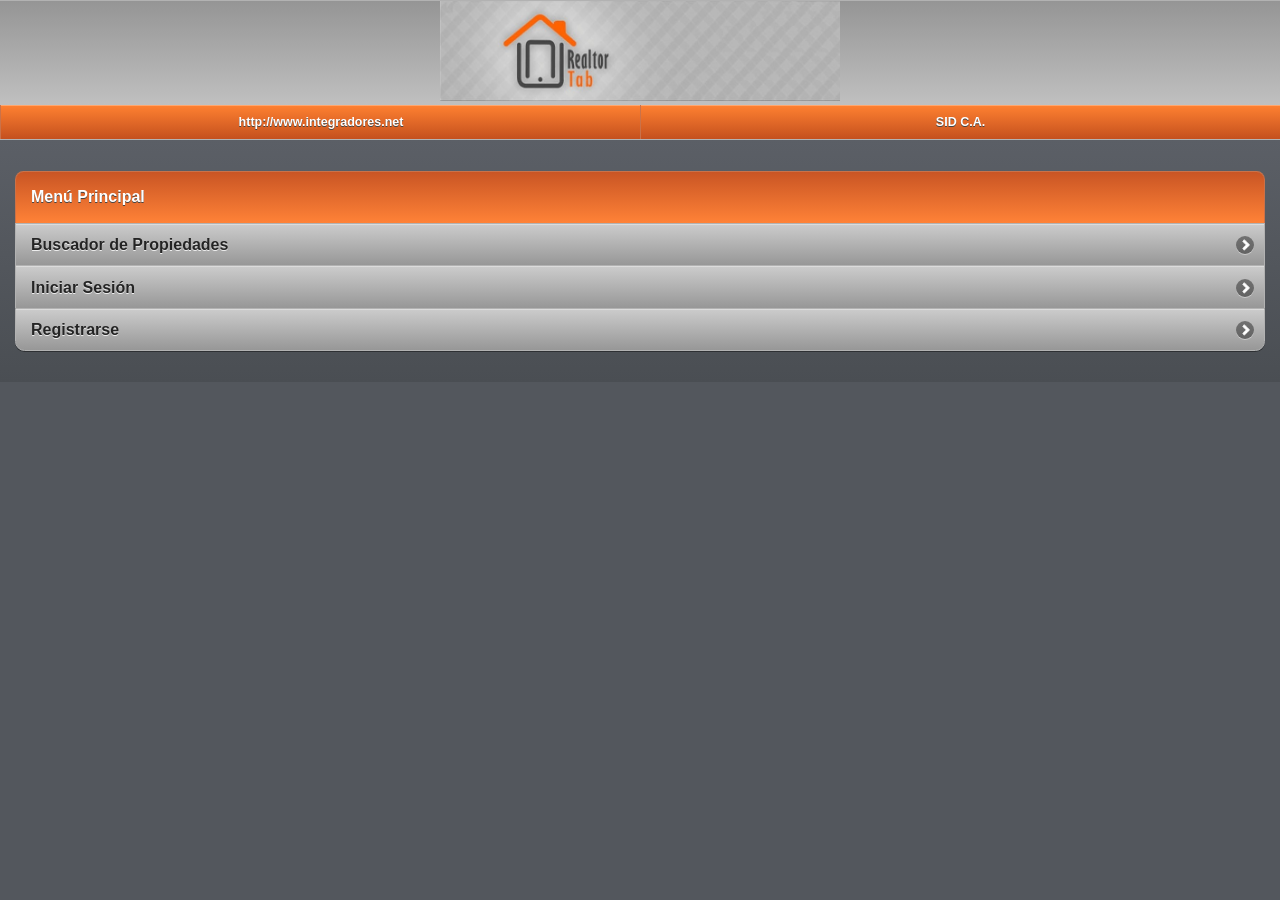
<file: index.html>
<!DOCTYPE html>
<html>
    <head>
        <meta charset="utf-8">
        <meta name="viewport" content="width=device-width, initial-scale=1">
        <title>Realtor Tab Mobile</title>
        <link href="http://www.corprocessu.com:8001/favicon.ico" type="image/x-icon" rel="shortcut icon"/>
        <link rel="stylesheet" href="themes/Realtor.min.css" />
        <link rel="stylesheet" href="jquery-mobile/jquery.mobile.structure-1.1.1.min.css" />
        <script src="jquery-mobile/jquery-1.6.4.min.js" type="text/javascript"></script>
        <script src="jquery-mobile/jquery.mobile-1.0.min.js" type="text/javascript"></script>
        <script src="lib/funciones.js" type="text/javascript"></script>
    </head> 
    <body> 
        <div data-role="page" id="page1" data-theme="a">
			<div data-role="header" align="center" data-theme="a">
				<img src="images/header.jpg" width="400" height="100"/>
                <div data-role="navbar" data-iconpos="top">
                    <ul>
						<li><a href="http://www.integradores.net">http://www.integradores.net</a></li>
                        <li><a href="http://www.integradores.net">SID C.A.</a></li>
                    </ul>
                </div>
            </div>
			<div data-role="content" data-theme="b">
				<ul data-role="listview" data-inset="true" id="lista" data-theme="b">
					<li data-role='list-divider' role='heading' data-theme='a'><h3>Menú Principal</h3></li>
					<li><a onclick="redireccionar('Buscador.html')">Buscador de Propiedades</a></li>
					<li><a onclick="redireccionar('Login.html')">Iniciar Sesión</a></li>
					<li><a onclick="redireccionar('RegistroUSR.html')">Registrarse</a></li>
				</ul>
			</div>
		</div>
	</body>
</html>
</file>
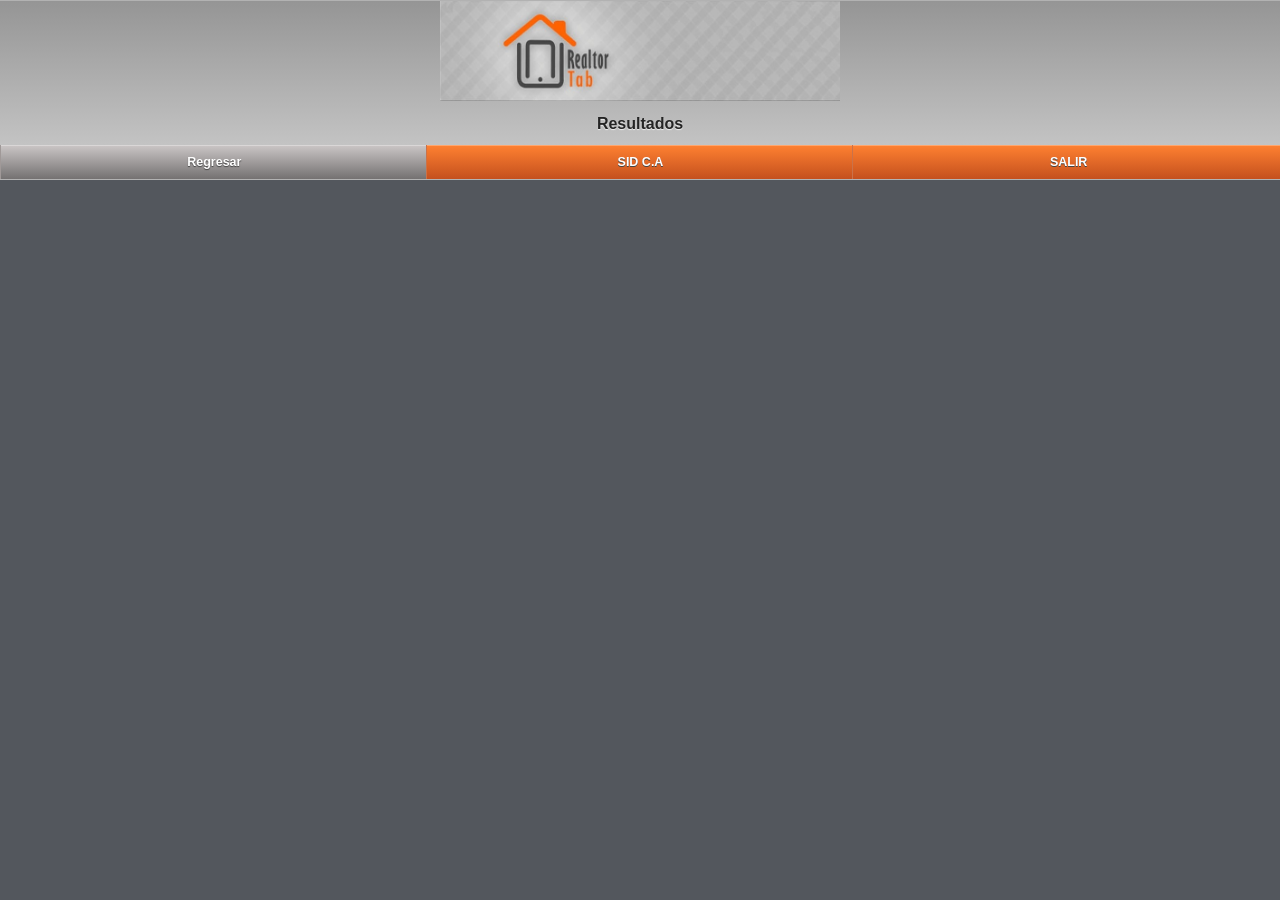
<file: Lista.html>
<!DOCTYPE html>
<html>
    <head>
        <meta charset="utf-8">
        <meta name="viewport" content="width=device-width, initial-scale=1">
        <title>Realtor Tab Mobile</title>
        <link href="http://www.corprocessu.com:8001/favicon.ico" type="image/x-icon" rel="shortcut icon"/>
        <link rel="stylesheet" href="themes/Realtor.min.css" />
        <link rel="stylesheet" href="jquery-mobile/jquery.mobile.structure-1.1.1.min.css" />
        <script src="jquery-mobile/jquery-1.6.4.min.js" type="text/javascript"></script>
        <script src="jquery-mobile/jquery.mobile-1.0.min.js" type="text/javascript"></script>
        <script src="lib/funciones.js" type="text/javascript"></script>
	</head> 
    <body> 
        <div data-role="page" id="page1" data-theme="a">
            <div data-role="header" align="center" data-theme="a">
                <img src="images/header.jpg" width="400" height="100"/>
                <h1>Resultados</h1>
                <div data-role="navbar" data-iconpos="top">
                    <ul>
                        <li><a onClick="" class="ui-btn-active">Regresar</a></li>
                        <li><a onClick="">SID C.A</a></li>
                        <li><a onClick="cerrarSesion()">SALIR</a></li>
                    </ul>
                </div>
            </div>
        	<div data-role="content" data-theme="a" align="center">
				<table></table>
			</div>
		</div>			
	</body>
</html>
</file>
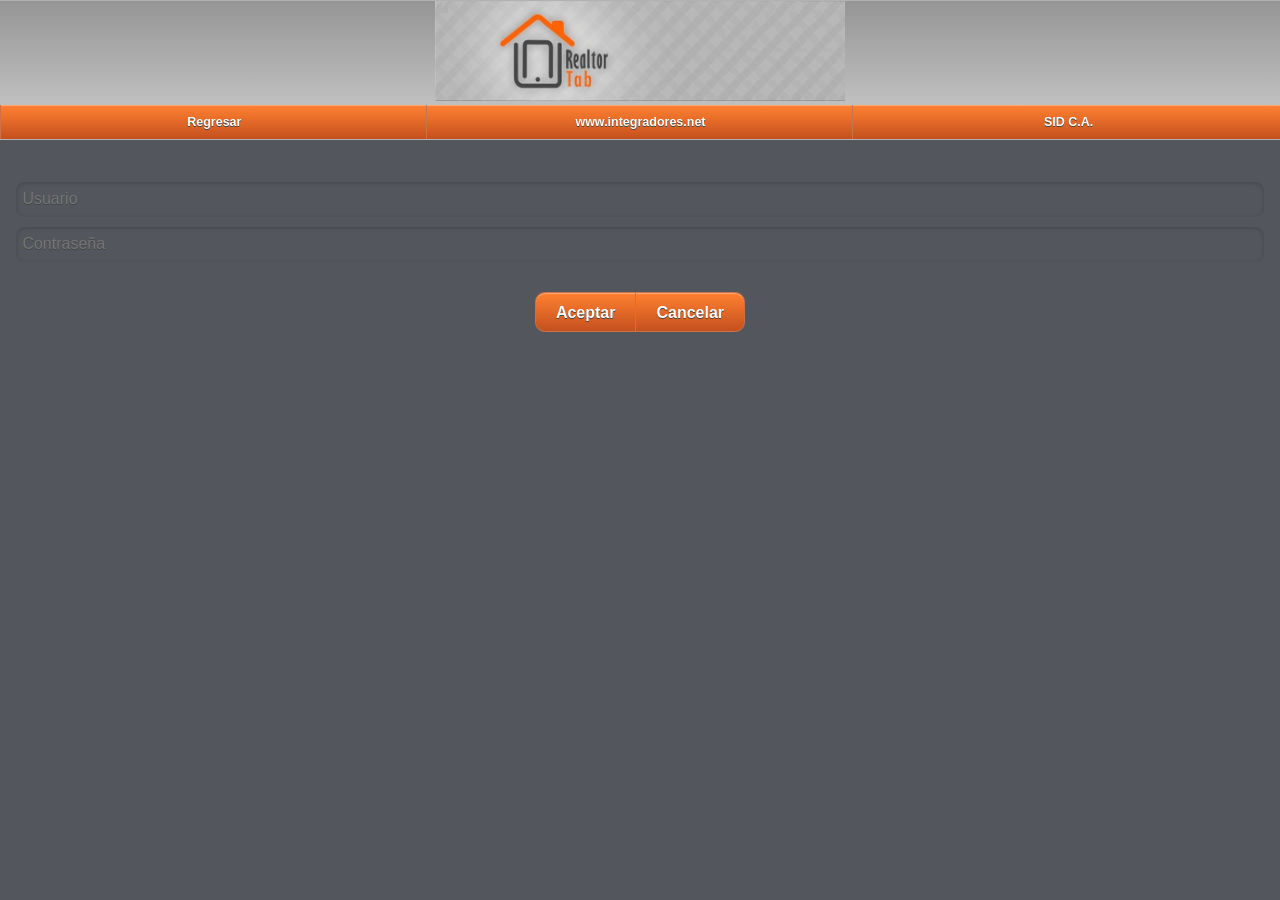
<file: Login.html>
<!DOCTYPE html> 
<html>
    <head>
        <meta charset="utf-8">
        <meta name="viewport" content="width=device-width, initial-scale=1">
        <title>Realtor Tab Mobile</title>
        <link href="http://www.corprocessu.com:8001/favicon.ico" type="image/x-icon" rel="shortcut icon"/>
		<link rel="stylesheet" href="themes/Realtor.min.css"/>
        <link rel="stylesheet" href="jquery-mobile/jquery.mobile.structure-1.1.1.min.css"/>
		<script src="jquery-mobile/jquery-1.6.4.min.js" type="text/javascript"></script>
		<script src="jquery-mobile/jquery.mobile-1.0.min.js" type="text/javascript"></script>
        <script src="lib/funciones.js" type="text/javascript"></script>
    </head>
    <body>
        <div data-role="page" id="page" data-theme="a">
			<div data-role="header" align="center" data-theme="a">
				<img src="images/header.jpg" width="410" height="100"/>
                <div data-role="navbar" data-iconpos="top">
                    <ul>
                        <li><a onClick="history.go(-1)">Regresar</a></li>
                        <li><a href="http://www.integradores.net">www.integradores.net</a></li>
                        <li><a href="http://www.integradores.net">SID C.A.</a></li>
                    </ul>
                </div>
            </div>	
			</br>
			<div data-role="content" align="center">
				<input type="text" name="elNombre" id="elNombre" value="" placeholder="Usuario"  />
				<input type="password" name="laClave" id="laClave" value="" placeholder="Contraseña" />
				<div data-role="controlgroup" data-type="horizontal" align="center">
					</br>
					<table align="center">
					<tr>
						<td align="center">
							<input type="button" id="botonConsultar" onclick="inicioSesion(document.getElementById('elNombre').value, document.getElementById('laClave').value)" value="Aceptar" maxlength="32"/>					
							<input type="button" id="botonCancelar" onclick="history.go(-1)" value="Cancelar" maxlength="32"/>
						</td>
					</tr>
					</table>
				</div>
			</div>                  
		</div>
    </body>
</html>
</file>
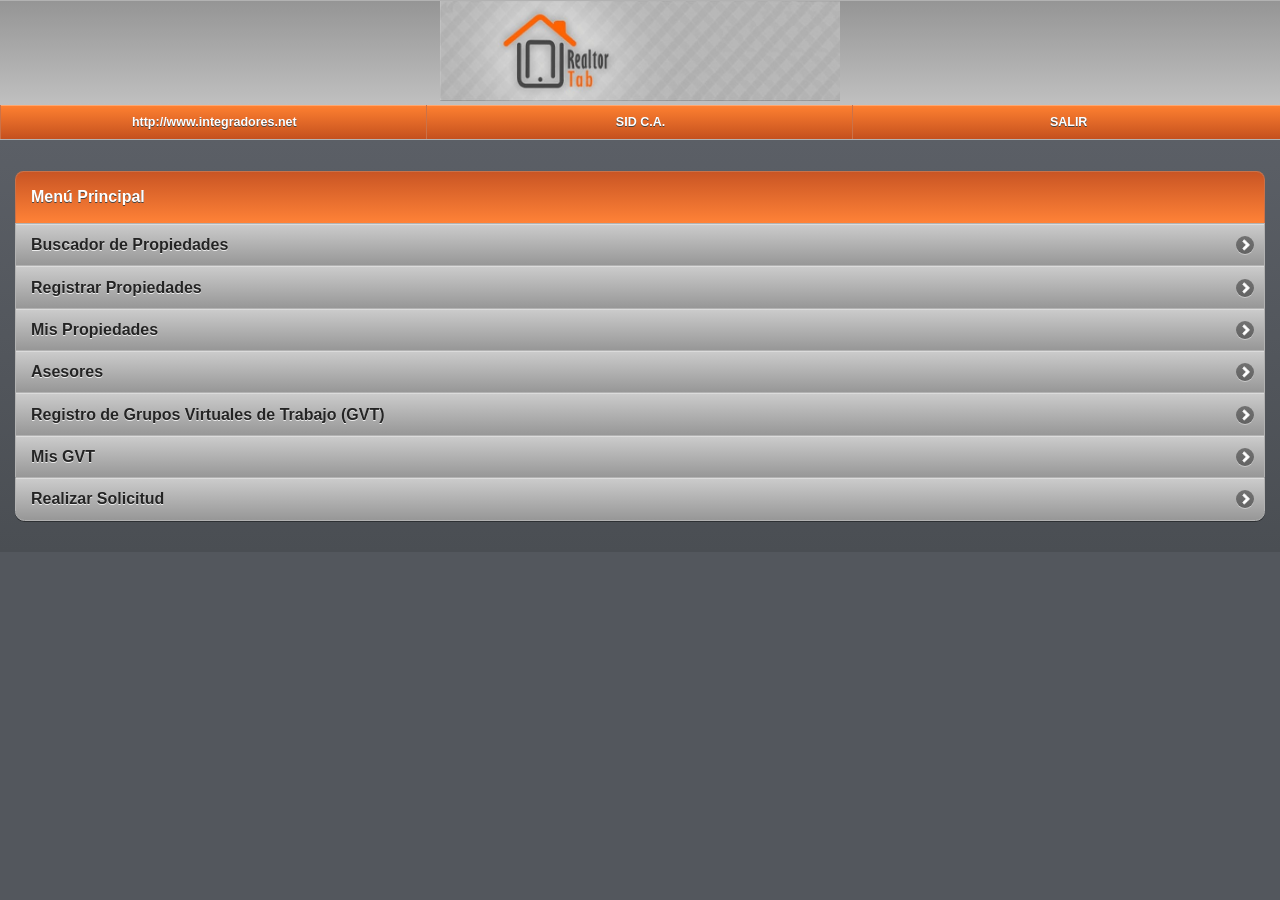
<file: Menu.html>
<!DOCTYPE html>
<html>
    <head>
        <meta charset="utf-8">
        <meta name="viewport" content="width=device-width, initial-scale=1">
        <title>Realtor Tab Mobile</title>
        <link href="http://www.corprocessu.com:8001/favicon.ico" type="image/x-icon" rel="shortcut icon"/>
        <link rel="stylesheet" href="themes/Realtor.min.css" />
        <link rel="stylesheet" href="jquery-mobile/jquery.mobile.structure-1.1.1.min.css" />
        <script src="jquery-mobile/jquery-1.6.4.min.js" type="text/javascript"></script>
        <script src="jquery-mobile/jquery.mobile-1.0.min.js" type="text/javascript"></script>
        <script src="lib/funciones.js" type="text/javascript"></script>
    </head> 
    <body> 
        <div data-role="page" id="page1" data-theme="a">
			<div data-role="header" align="center" data-theme="a">
				<img src="images/header.jpg" width="400" height="100"/>
                <div data-role="navbar" data-iconpos="top">
                    <ul>
						<li><a href="http://www.integradores.net">http://www.integradores.net</a></li>
                        <li><a href="http://www.integradores.net">SID C.A.</a></li>
                        <li><a onClick="cerrarSesion()">SALIR</a></li>
                    </ul>
                </div>
            </div>
			<div data-role="content" data-theme="b">
				<ul data-role="listview" data-inset="true" id="lista" data-theme="b">
					<li data-role='list-divider' role='heading' data-theme='a'><h3>Menú Principal</h3></li>
					<li><a onclick="redireccionar('Buscador.html')">Buscador de Propiedades</a></li>
					<li><a href="#">Registrar Propiedades</a></li>
					<li><a href="#">Mis Propiedades</a></li>
					<li><a href="#">Asesores</a></li>
					<li><a href="#">Registro de Grupos Virtuales de Trabajo (GVT)</a></li>
					<li><a href="#">Mis GVT</a></li>
					<li><a href="#">Realizar Solicitud</a></li>
				</ul>
			</div>
		</div>
	</body>
</html>
</file>
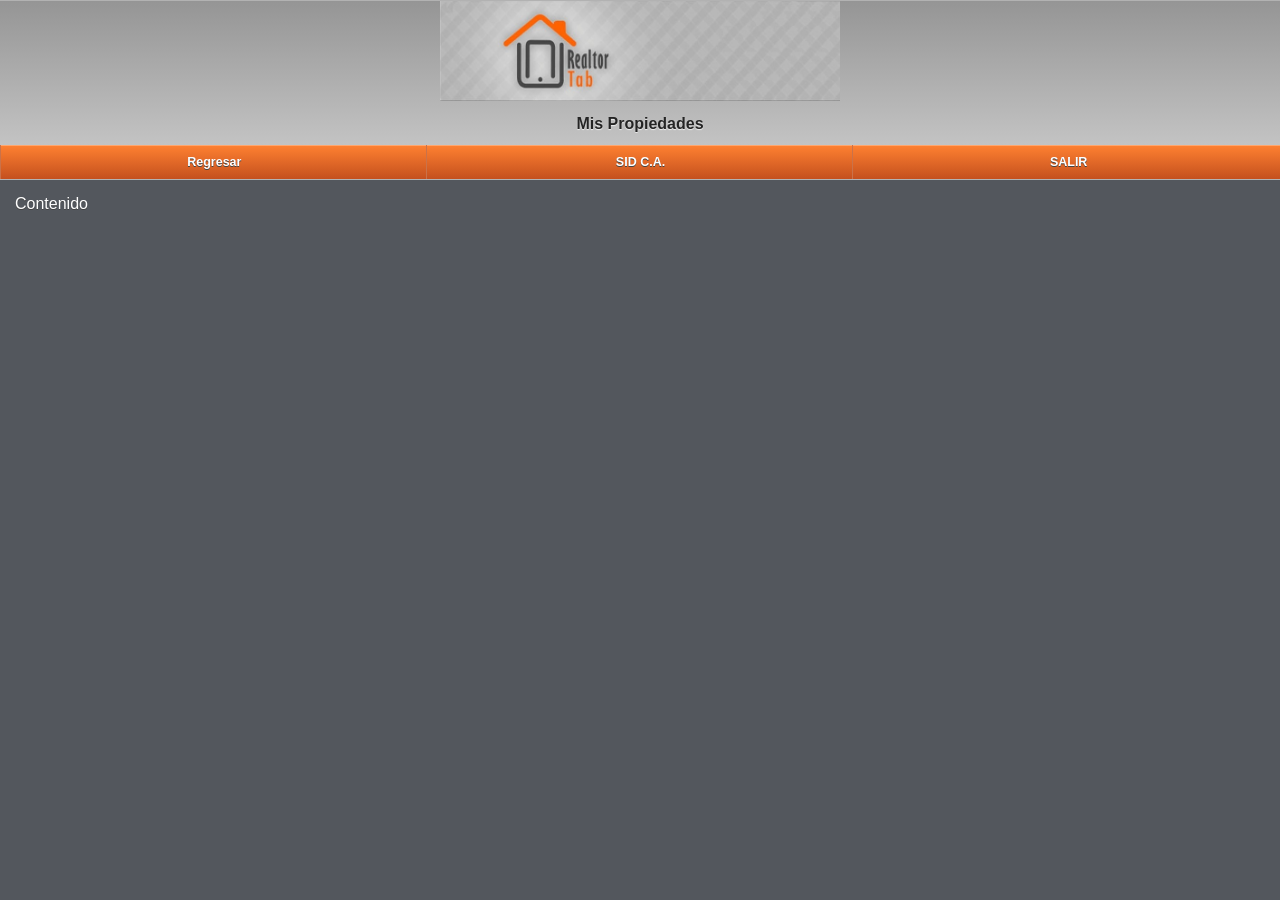
<file: MisPropiedades.html>
<!DOCTYPE html>
<html>
    <head>
        <meta charset="utf-8">
        <meta name="viewport" content="width=device-width, initial-scale=1">
        <title>Realtor Tab Mobile</title>
        <link href="http://www.corprocessu.com:8001/favicon.ico" type="image/x-icon" rel="shortcut icon"/>
        <link rel="stylesheet" href="themes/Realtor.min.css" />
        <link rel="stylesheet" href="jquery-mobile/jquery.mobile.structure-1.1.1.min.css" />
        <script src="jquery-mobile/jquery-1.6.4.min.js" type="text/javascript"></script>
        <script src="jquery-mobile/jquery.mobile-1.0.min.js" type="text/javascript"></script>
        <script src="lib/funciones.js" type="text/javascript"></script>
    </head>
	<body> 
        <div data-role="page" id="page1" data-theme="a">
			<div data-role="header" align="center" data-theme="a">
				<img src="images/header.jpg" width="400" height="100"/>
                <h1>Mis Propiedades</h1>
                <div data-role="navbar" data-iconpos="top">
                    <ul>
                        <li><a onClick="">Regresar</a></li>
                        <li><a href="http://www.integradores.net">SID C.A.</a></li>
                        <li><a onClick="cerrarSesion()">SALIR</a></li>
                    </ul>
                </div>
            </div>
			<div data-role="content" data-theme="a">
				Contenido
			</div>
		</div>
	</body>
</html>
</file>
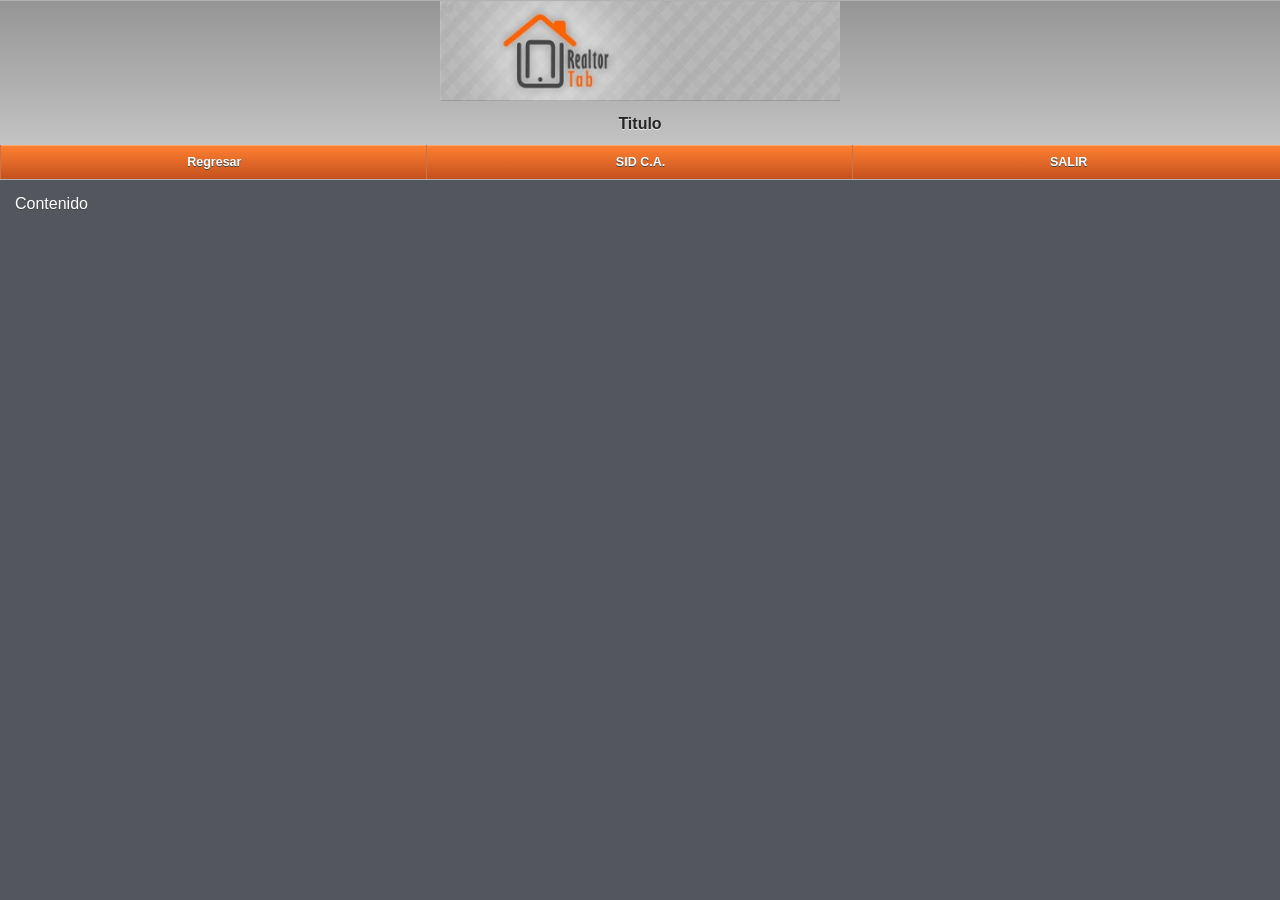
<file: Plantilla.html>
<!DOCTYPE html>
<html>
    <head>
        <meta charset="utf-8">
        <meta name="viewport" content="width=device-width, initial-scale=1">
        <title>Realtor Tab Mobile</title>
        <link href="http://www.corprocessu.com:8001/favicon.ico" type="image/x-icon" rel="shortcut icon"/>
        <link rel="stylesheet" href="themes/Realtor.min.css" />
        <link rel="stylesheet" href="jquery-mobile/jquery.mobile.structure-1.1.1.min.css" />
        <script src="jquery-mobile/jquery-1.6.4.min.js" type="text/javascript"></script>
        <script src="jquery-mobile/jquery.mobile-1.0.min.js" type="text/javascript"></script>
        <script src="lib/funciones.js" type="text/javascript"></script>
    </head>
	<body> 
        <div data-role="page" id="page1" data-theme="a">
			<div data-role="header" align="center" data-theme="a">
				<img src="images/header.jpg" width="400" height="100"/>
                <h1>Titulo</h1>
                <div data-role="navbar" data-iconpos="top">
                    <ul>
                        <li><a onClick="">Regresar</a></li>
                        <li><a href="http://www.integradores.net">SID C.A.</a></li>
                        <li><a onClick="cerrarSesion()">SALIR</a></li>
                    </ul>
                </div>
            </div>
			<div data-role="content" data-theme="a">
				Contenido
			</div>
		</div>
	</body>
</html>
</file>
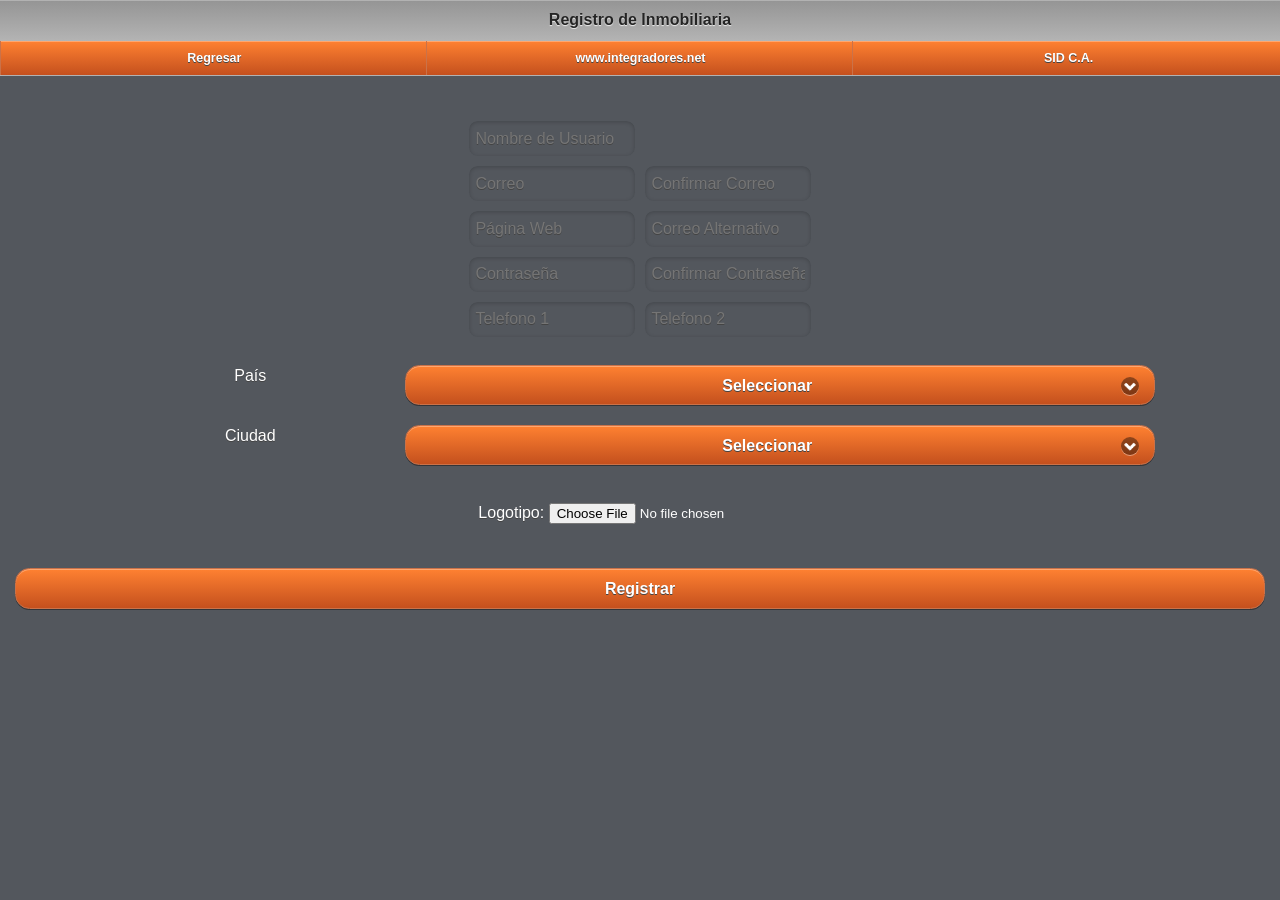
<file: RegistroInmobiliaria.html>
<!DOCTYPE html> 
<html>
    <head>
        <meta charset="utf-8">
        <meta name="viewport" content="width=device-width, initial-scale=1">
        <title>Realtor Tab Mobile</title>
        <link href="http://www.corprocessu.com:8001/favicon.ico" type="image/x-icon" rel="shortcut icon"/>
		<link rel="stylesheet" href="themes/Realtor.min.css"/>
        <link rel="stylesheet" href="jquery-mobile/jquery.mobile.structure-1.1.1.min.css"/>
		<script src="jquery-mobile/jquery-1.6.4.min.js" type="text/javascript"></script>
		<script src="jquery-mobile/jquery.mobile-1.0.min.js" type="text/javascript"></script>
        <script src="lib/funciones.js" type="text/javascript"></script>
    </head>
    <body>
        <div data-role="page" id="page" data-theme="a">
			<div data-role="header" align="center" data-theme="a">			
				<h1>Registro de Inmobiliaria</h1>
                <div data-role="navbar" data-iconpos="top">
                    <ul>
                        <li><a onClick="history.go(-1)">Regresar</a></li>
                        <li><a href="http://www.integradores.net">www.integradores.net</a></li>
                        <li><a href="http://www.integradores.net">SID C.A.</a></li>
                    </ul>
                </div>
            </div>
			<div data-role="content" data-theme="a">
				</br>
				<table height="200px" width="350px" align="center" >
					<tr>
						<td>
							<input type="text" name="usr" id="usr" value="" maxlength="32" placeholder="Nombre de Usuario"/>
							<input type="text" name="correo" id="correo" value="" maxlength="32" placeholder="Correo"/>
							<input type="text" name="pagWeb" id="pagWeb" value="" maxlength="32" placeholder="Página Web"/>
							<input type="password" name="pass" id="pass" value="" maxlength="32" placeholder="Contraseña"/>
							<input type="text" name="tlf1" id="tlf1" value="" maxlength="32" placeholder="Telefono 1"/>
						</td>
						<td>
						</td>
						<td>
							<input type="text" name="nombre" id="nombre" value="" maxlength="32" placeholder="Nombre y Apellido" style="visibility:hidden"/>
							<input type="text" name="correoC" id="correoC" value="" maxlength="32" placeholder="Confirmar Correo"/>
							<input type="text" name="correoA" id="correoA" value="" maxlength="32" placeholder="Correo Alternativo"/>
							<input type="password" name="passC" id="passC" valuje="" maxlength="32" placeholder="Confirmar Contraseña"/>
							<input type="text" name="tlf2" id="tlf2" value="" maxlength="32" placeholder="Telefono 2"/>
						</td>
					</tr>
				</table>
				
				<div data-role="fieldcontain" align="center">
					<label for="selectPais" class="select">País</label>
					<select name="selectPais" id="selectPais">
						<option value="">Seleccionar</option>
					</select>
				</div>
				
				<div data-role="fieldcontain" align="center">
					<label for="selectCiudad" class="select">Ciudad</label>
					<select name="selectCiudad" id="selectCiudad">
						<option value="">Seleccionar</option>
					</select>
				</div>
				
				</br>
				<div class="field file" align="center">
					<label for="data">Logotipo:</label>									
					<input type="file" name="data" id="data" title="Seleccione un archivo"/>
				</div>	

				</br></br>
				<input type="button" id="botonConsultar" onclick="inicioSesion(document.getElementById('elNombre').value, document.getElementById('laClave').value)" value="Registrar" maxlength="32"/>
				
			</div>
		</div>
	</body>
</html>
</file>
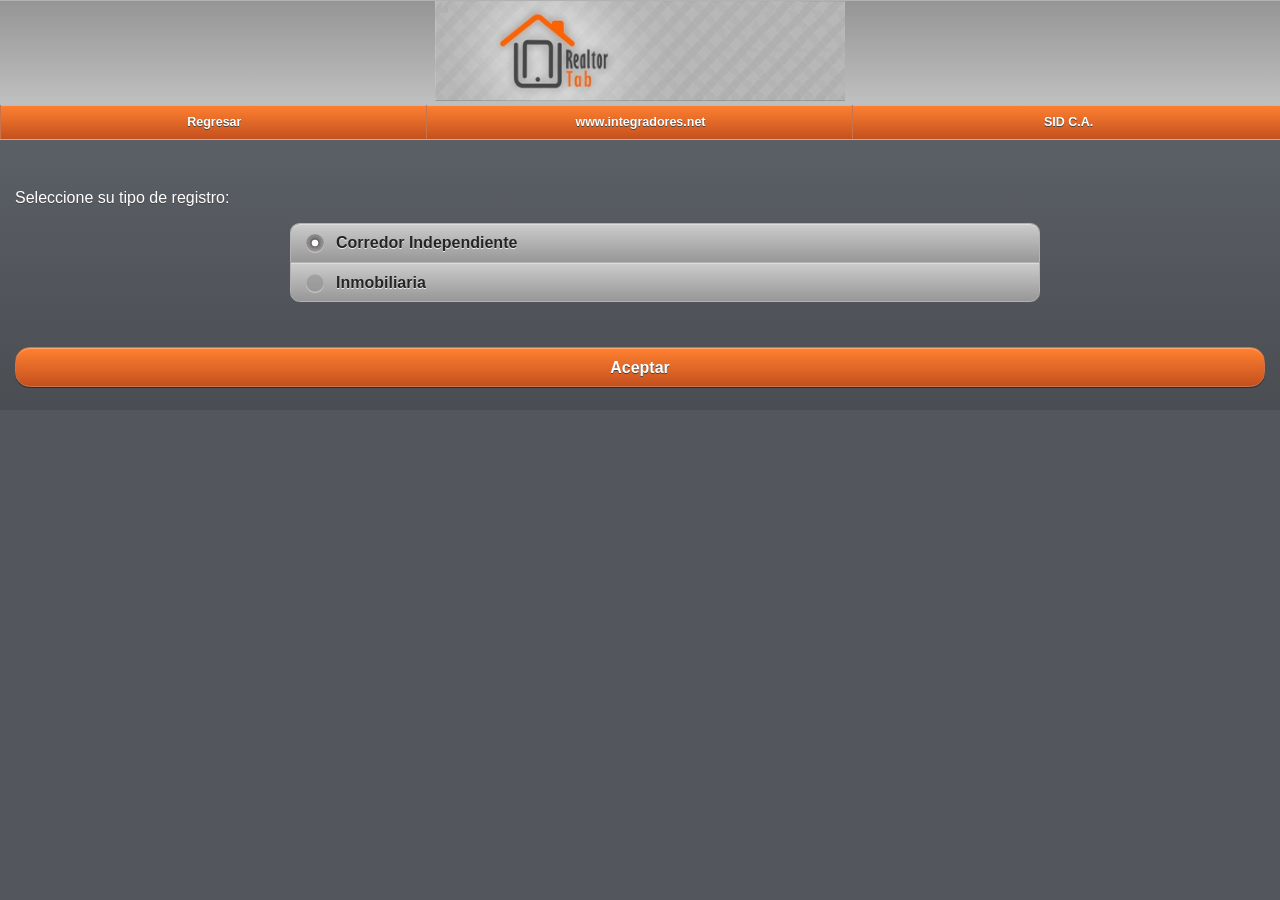
<file: RegistroUSR.html>
<!DOCTYPE html>
<html>
    <head>
        <meta charset="utf-8">
        <meta name="viewport" content="width=device-width, initial-scale=1">
        <title>Realtor Tab Mobile</title>
        <link href="http://www.corprocessu.com:8001/favicon.ico" type="image/x-icon" rel="shortcut icon"/>
        <link rel="stylesheet" href="themes/Realtor.min.css" />
        <link rel="stylesheet" href="jquery-mobile/jquery.mobile.structure-1.1.1.min.css" />
        <script src="jquery-mobile/jquery-1.6.4.min.js" type="text/javascript"></script>
        <script src="jquery-mobile/jquery.mobile-1.0.min.js" type="text/javascript"></script>
        <script src="lib/funciones.js" type="text/javascript"></script>
    </head> 
    <body onload="valorReg('1')"> 
        <div data-role="page" id="page1" data-theme="a">
			<div data-role="header" align="center" data-theme="a">
				<img src="images/header.jpg" width="410" height="100"/>
                <div data-role="navbar" data-iconpos="top">
                    <ul>
                        <li><a onClick="history.go(-1)">Regresar</a></li>
                        <li><a href="http://www.integradores.net">www.integradores.net</a></li>
                        <li><a href="http://www.integradores.net">SID C.A.</a></li>
                    </ul>
                </div>
            </div>	
			<div data-role="content" data-theme="b">
				</br>
				<p>Seleccione su tipo de registro:</p>
				<div data-role="fieldcontain">
					<fieldset data-role="controlgroup" id="tipoReg">
						<legend></legend>
						<input type="radio" name="registroTipo" id="registroTipo_0" value="Corredor" checked="checked" onclick="valorReg('1')"/>
						<label for="registroTipo_0">Corredor Independiente</label>
						<input type="radio" name="registroTipo" id="registroTipo_1" value="Inmobiliaria" onclick="valorReg('2')"/>
						<label for="registroTipo_1">Inmobiliaria</label>
					</fieldset>
				</div>
				</br>
				<input type="button" id="botonRegistro" onclick="tipoReg(document.getElementById('tipoReg').value)" value="Aceptar" maxlength="32" data-theme="a"/>
			</div>
		</div>
	</body>
</html>
</file>
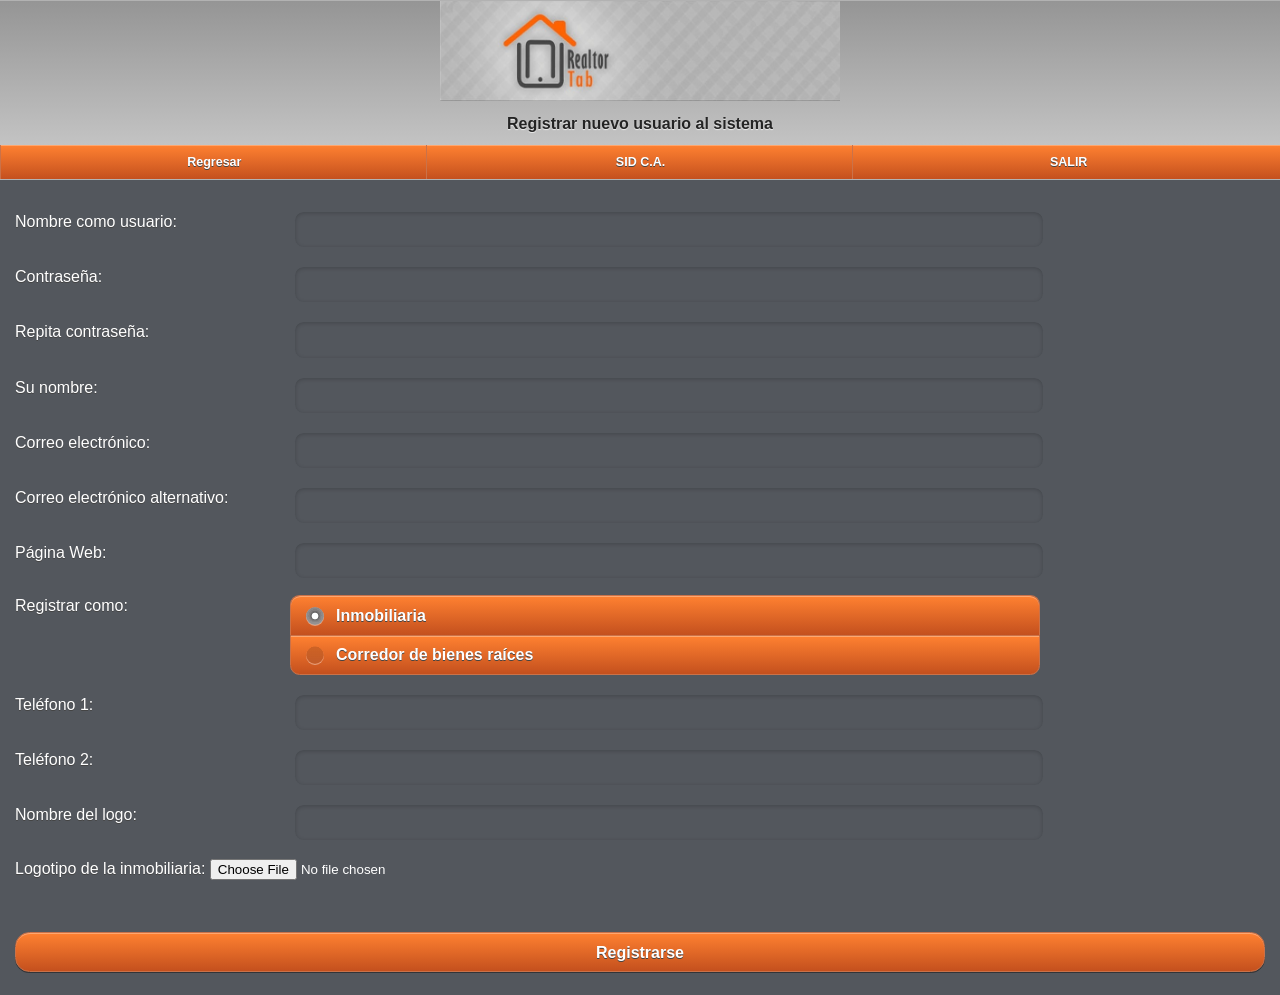
<file: RegistroUsuario.html>
<!DOCTYPE html>
<html>
	<head>
		<meta charset="utf-8">
		<meta name="viewport" content="width=device-width, initial-scale=1">
        <title>Realtor Tab Mobile</title>
        <link href="http://www.corprocessu.com:8001/favicon.ico" type="image/x-icon" rel="shortcut icon"/>
		<link rel="stylesheet" href="themes/Realtor.min.css" />
        <link rel="stylesheet" href="jquery-mobile/jquery.mobile.structure-1.1.1.min.css" />
		<script src="jquery-mobile/jquery-1.6.4.min.js" type="text/javascript"></script>
		<script src="jquery-mobile/jquery.mobile-1.0.min.js" type="text/javascript"></script>
        <script src="lib/funciones.js" type="text/javascript"></script>
	</head> 
    <body>     
        <div data-role="page" id="page1" data-theme="a">
            <div data-role="header" align="center" data-theme="a">
				<img src="images/header.jpg" width="400" height="100"/>
                <h1>Registrar nuevo usuario al sistema</h1>
				<div data-role="navbar" data-iconpos="top">
                    <ul>
                        <li><a onClick="">Regresar</a></li>
                        <li><a href="http://www.integradores.net">SID C.A.</a></li>
                        <li><a onClick="cerrarSesion()">SALIR</a></li>
                    </ul>
                </div>
            </div>
            <div data-role="content" data-theme="a">
				<div id="generales">
					<div data-role="fieldcontain">
						<fieldset data-role="controlgroup">
							<div class="field">
								<label for="elLogin">Nombre como usuario:</label>
								<input type="text" name="elLogin" id="elLogin" maxlength="32"/>
							</div><br/>
						
							<div class="field">
								<label for="laClave1">Contraseña:</label>
								<input type="password" name="laClave1" id="laClave1" maxlength="32"/>
							</div><br/>
					   
							<div class="field">
								<label for="laClave2">Repita contraseña:</label>
								<input type="password" name="laClave2" id="laClave2" maxlength="32"/>
							</div><br/>
					  
							<div class="field">            
								<label for="elNombre">Su nombre:</label>
								<input type="text" name="elNombre" id="elNombre" maxlength="64"/>
							</div><br/>
					   
							<div class="field">
								<label for="elEmail1">Correo electrónico:</label>
								<input type="text" name="elEmail1" id="elEmail1" maxlength="64"/>
							</div><br/>
					   
							<div class="field">
								<label for="elEmail2">Correo electrónico alternativo:</label>
								<input type="text" name="elEmail2" id="elEmail2" maxlength="64"/>
							</div><br/>
							
							<div class="field">
								<label for="laWeb">Página Web:</label>
								<input type="text" name="laWeb" id="laWeb" maxlength="64"/>
							</div>
						</fieldset>
					</div>
				</div>
				<div data-role="fieldcontain">
					<fieldset data-role="controlgroup">
						<legend>Registrar como:</legend>
						<input type="radio" name="radio-choice-1" id="optInmobiliaria" value="choice-1" checked="checked" onclick="document.getElementById('Inmobiliaria').style.visibility = 'visible';document.getElementById('Corredor').style.visibility = 'hidden';"/>
						<label for="optInmobiliaria">Inmobiliaria</label>
						
						<input type="radio" name="radio-choice-1" id="optCorredor" value="choice-2" onclick="document.getElementById('Inmobiliaria').style.visibility = 'hidden';document.getElementById('Corredor').style.visibility = 'visible';"/>
						<label for="optCorredor">Corredor de bienes raíces</label>
					</fieldset>
				</div>
				<div id="Inmobiliaria">
					<div data-role="fieldcontain">
						<fieldset data-role="controlgroup">
							<div class="field">
								<label for="elTelef1">Teléfono 1:</label>
								<input type="text" name="elTelef1" id="elTelef1" title="Teléfono principal"/>
							</div><br/>
							<div class="field">
								<label for="elTelef1">Teléfono 2:</label>
								<input type="text" name="elTelef2" id="elTelef2" title="Teléfono alternativo"/>
							</div><br/>
							<form name="logot" id="logot" enctype="multipart/form-data" action="http://corprocessu.com:8001/subir_imagen" method="POST" target="marco">
								<div class="field">
									<label for="nombreLogo">Nombre del logo:</label>
									<input type="text" name="nombreLogo" id="nombreLogo" title="Nombre para el archivo del logo" />
								</div><br/>
								<div class="field file">
									<label for="data">Logotipo de la inmobiliaria:</label>									
									<input type="file" name="data" id="data" title="Seleccione un archivo"/>
								</div>
							</form>
						</fieldset>
					</div>
				</div>
				<div id="Corredor" style="visibility:hidden">
					
				</div>
				<iframe id="marco" style="visibility:hidden" height="20" width="20"></iframe>
				<input type="button" value="Registrarse" onclick="laFecha=obtiene_fecha();agregarUsuario(document.getElementById('elLogin').value,document.getElementById('laClave1').value,document.getElementById('elNombre').value,document.getElementById('elEmail1').value,'N',document.getElementById('elEmail2').value,laFecha,document.getElementById('laWeb').value);"/>
            </div>
        </div>
        <div data-role="page" id="page2" data-theme="a">
            <div data-role="header">
                <h1>Bienvenido a Realtor Tab</h1>
            </div>
            <div data-role="content">	
                Usuario agregado exitosamente!
            </div>
        </div>
        <div data-role="page" id="page3" data-theme="a">
            <div data-role="header">
                <h1>Error al registrar</h1>
            </div>
            <div data-role="content">	
                Error: el nombre de usuario ya está siendo utilizado
            </div>
        </div>
    </body>
</html>
</file>
<file: themes/Realtor.min.css>
/*
* jQuery Mobile Framework 1.1.1 1981b3f5ec22675ae47df8f0bdf9622e7780e90e
* http://jquerymobile.com
*
* Copyright 2012 jQuery Foundation and other contributors
* Dual licensed under the MIT or GPL Version 2 licenses.
* http://jquery.org/license
*
*/.ui-bar-a{border:1px solid #b2b2b2 ;background:#b2b2b2 ;color:#242424 ;font-weight:bold;text-shadow:0  1px  1px  #eeeeee ;background-image:-webkit-gradient(linear,left top,left bottom,from( #959595 ),to( #cecece )); background-image:-webkit-linear-gradient( #959595,#cecece ); background-image:   -moz-linear-gradient( #959595,#cecece ); background-image:    -ms-linear-gradient( #959595,#cecece ); background-image:     -o-linear-gradient( #959595,#cecece ); background-image:        linear-gradient( #959595,#cecece );}.ui-bar-a .ui-link-inherit{color:#242424 ;}.ui-bar-a a.ui-link{color:#7cc4e7 ;font-weight:bold;}.ui-bar-a a.ui-link:visited{   color:#2489CE ;}.ui-bar-a a.ui-link:hover{color:#2489CE ;}.ui-bar-a a.ui-link:active{color:#2489CE ;}.ui-bar-a,.ui-bar-a input,.ui-bar-a select,.ui-bar-a textarea,.ui-bar-a button{  font-family:Arial ;}.ui-body-a,.ui-overlay-a{border:1px solid #53575d ;color:#ffffff ;text-shadow:0  1px  0  #444444 ;background:#53575d ;background-image:-webkit-gradient(linear,left top,left bottom,from( #53575d ),to( #53575d )); background-image:-webkit-linear-gradient( #53575d,#53575d ); background-image:   -moz-linear-gradient( #53575d,#53575d ); background-image:    -ms-linear-gradient( #53575d,#53575d ); background-image:     -o-linear-gradient( #53575d,#53575d ); background-image:        linear-gradient( #53575d,#53575d );}.ui-overlay-a{background-image:none;border-width:0;}.ui-body-a,.ui-body-a input,.ui-body-a select,.ui-body-a textarea,.ui-body-a button{  font-family:Arial ;}.ui-body-a .ui-link-inherit{color:#ffffff ;}.ui-body-a .ui-link{color:#2489CE ;font-weight:bold;}.ui-body-a .ui-link:visited{   color:#a58421 ;}.ui-body-a .ui-link:hover{color:#FFea3a ;}.ui-body-a .ui-link:active{color:#ffcc33 ;}.ui-btn-up-a{border:1px solid #ca7249 ;background:#ff6928 ;font-weight:bold;color:#ffffff ;text-shadow:0  1px  0  #444444 ;background-image:-webkit-gradient(linear,left top,left bottom,from( #FF8131 ),to( #c4501e )); background-image:-webkit-linear-gradient( #FF8131,#c4501e ); background-image:   -moz-linear-gradient( #FF8131,#c4501e ); background-image:    -ms-linear-gradient( #FF8131,#c4501e ); background-image:     -o-linear-gradient( #FF8131,#c4501e ); background-image:        linear-gradient( #FF8131,#c4501e );}.ui-btn-up-a:visited,.ui-btn-up-a a.ui-link-inherit{color:#ffffff ;}.ui-btn-hover-a{border:1px solid #ffb885 ;background:#ffb885 ;font-weight:bold;color:#ffffff ;text-shadow:0  1px  0  #444444 ;background-image:-webkit-gradient(linear,left top,left bottom,from( #ffb885 ),to( #ffb885 )); background-image:-webkit-linear-gradient( #ffb885,#ffb885 ); background-image:   -moz-linear-gradient( #ffb885,#ffb885 ); background-image:    -ms-linear-gradient( #ffb885,#ffb885 ); background-image:     -o-linear-gradient( #ffb885,#ffb885 ); background-image:        linear-gradient( #ffb885,#ffb885 );}.ui-btn-hover-a:visited,.ui-btn-hover-a:hover,.ui-btn-hover-a a.ui-link-inherit{color:#ffffff ;}.ui-btn-down-a{border:1px solid #3d3d3d ;background:#ff6928 ;font-weight:bold;color:#ffffff ;text-shadow:0  1px  0  #444444 ;background-image:-webkit-gradient(linear,left top,left bottom,from( #FF8030 ),to( #c6511f )); background-image:-webkit-linear-gradient( #FF8030,#c6511f ); background-image:   -moz-linear-gradient( #FF8030,#c6511f ); background-image:    -ms-linear-gradient( #FF8030,#c6511f ); background-image:     -o-linear-gradient( #FF8030,#c6511f ); background-image:        linear-gradient( #FF8030,#c6511f );}.ui-btn-down-a:visited,.ui-btn-down-a:hover,.ui-btn-down-a a.ui-link-inherit{color:#ffffff ;}.ui-btn-up-a,.ui-btn-hover-a,.ui-btn-down-a{  font-family:Arial ;text-decoration:none;}.ui-bar-b{border:1px solid #ca7249 ;background:#ff6c2e ;color:#ffffff ;font-weight:bold;text-shadow:0  1px  0px  #444444 ;background-image:-webkit-gradient(linear,left top,left bottom,from( #c95524 ),to( #FF8237 )); background-image:-webkit-linear-gradient( #c95524,#FF8237 ); background-image:   -moz-linear-gradient( #c95524,#FF8237 ); background-image:    -ms-linear-gradient( #c95524,#FF8237 ); background-image:     -o-linear-gradient( #c95524,#FF8237 ); background-image:        linear-gradient( #c95524,#FF8237 );}.ui-bar-b .ui-link-inherit{color:#ffffff ;}.ui-bar-b a.ui-link{color:#7cc4e7 ;font-weight:bold;}.ui-bar-b a.ui-link:visited{   color:#2489CE ;}.ui-bar-b a.ui-link:hover{color:#2489CE ;}.ui-bar-b a.ui-link:active{color:#2489CE ;}.ui-bar-b,.ui-bar-b input,.ui-bar-b select,.ui-bar-b textarea,.ui-bar-b button{  font-family:Arial ;}.ui-body-b,.ui-overlay-b{border:1px solid #53575d ;color:#ffffff ;text-shadow:0  1px  0  #444444 ;background:#53575d ;background-image:-webkit-gradient(linear,left top,left bottom,from( #5b5f66 ),to( #4a4e53 )); background-image:-webkit-linear-gradient( #5b5f66,#4a4e53 ); background-image:   -moz-linear-gradient( #5b5f66,#4a4e53 ); background-image:    -ms-linear-gradient( #5b5f66,#4a4e53 ); background-image:     -o-linear-gradient( #5b5f66,#4a4e53 ); background-image:        linear-gradient( #5b5f66,#4a4e53 );}.ui-overlay-b{background-image:none;border-width:0;}.ui-body-b,.ui-body-b input,.ui-body-b select,.ui-body-b textarea,.ui-body-b button{  font-family:Arial ;}.ui-body-b .ui-link-inherit{color:#ffffff ;}.ui-body-b .ui-link{color:#2489CE ;font-weight:bold;}.ui-body-b .ui-link:visited{   color:#2489CE ;}.ui-body-b .ui-link:hover{color:#2489CE ;}.ui-body-b .ui-link:active{color:#2489CE ;}.ui-btn-up-b{border:1px solid #b2b2b2 ;background:#b2b2b2 ;font-weight:bold;color:#242424 ;text-shadow:0  1px  0  #eeeeee ;background-image:-webkit-gradient(linear,left top,left bottom,from( #cccccc ),to( #979797 )); background-image:-webkit-linear-gradient( #cccccc,#979797 ); background-image:   -moz-linear-gradient( #cccccc,#979797 ); background-image:    -ms-linear-gradient( #cccccc,#979797 ); background-image:     -o-linear-gradient( #cccccc,#979797 ); background-image:        linear-gradient( #cccccc,#979797 );}.ui-btn-up-b:visited,.ui-btn-up-b a.ui-link-inherit{color:#242424 ;}.ui-btn-hover-b{border:1px solid #ffb885 ;background:#ffb885 ;font-weight:bold;color:#000000 ;text-shadow:0  1px  0  #eeeeee ;background-image:-webkit-gradient(linear,left top,left bottom,from( #FFca92 ),to( #e5a577 )); background-image:-webkit-linear-gradient( #FFca92,#e5a577 ); background-image:   -moz-linear-gradient( #FFca92,#e5a577 ); background-image:    -ms-linear-gradient( #FFca92,#e5a577 ); background-image:     -o-linear-gradient( #FFca92,#e5a577 ); background-image:        linear-gradient( #FFca92,#e5a577 );}.ui-btn-hover-b:visited,.ui-btn-hover-b:hover,.ui-btn-hover-b a.ui-link-inherit{color:#000000 ;}.ui-btn-down-b{border:1px solid #ff8839 ;background:#ff8839 ;font-weight:bold;color:#000000 ;text-shadow:0  1px  0  #eeeeee ;background-image:-webkit-gradient(linear,left top,left bottom,from( #FF953e ),to( #e57a33 )); background-image:-webkit-linear-gradient( #FF953e,#e57a33 ); background-image:   -moz-linear-gradient( #FF953e,#e57a33 ); background-image:    -ms-linear-gradient( #FF953e,#e57a33 ); background-image:     -o-linear-gradient( #FF953e,#e57a33 ); background-image:        linear-gradient( #FF953e,#e57a33 );}.ui-btn-down-b:visited,.ui-btn-down-b:hover,.ui-btn-down-b a.ui-link-inherit{color:#000000 ;}.ui-btn-up-b,.ui-btn-hover-b,.ui-btn-down-b{  font-family:Arial ;text-decoration:none;}.ui-bar-c{border:1px solid #ca7249 ;background:#ff6c2e ;color:#ffffff ;font-weight:bold;text-shadow:0  1px  0px  #444444 ;background-image:-webkit-gradient(linear,left top,left bottom,from( #c95524 ),to( #FF8237 )); background-image:-webkit-linear-gradient( #c95524,#FF8237 ); background-image:   -moz-linear-gradient( #c95524,#FF8237 ); background-image:    -ms-linear-gradient( #c95524,#FF8237 ); background-image:     -o-linear-gradient( #c95524,#FF8237 ); background-image:        linear-gradient( #c95524,#FF8237 );}.ui-bar-c .ui-link-inherit{color:#ffffff ;}.ui-bar-c a.ui-link{color:#7cc4e7 ;font-weight:bold;}.ui-bar-c a.ui-link:visited{   color:#2489CE ;}.ui-bar-c a.ui-link:hover{color:#2489CE ;}.ui-bar-c a.ui-link:active{color:#2489CE ;}.ui-bar-c,.ui-bar-c input,.ui-bar-c select,.ui-bar-c textarea,.ui-bar-c button{  font-family:Arial ;}.ui-body-c,.ui-overlay-c{border:1px solid #53575d ;color:#ffffff ;text-shadow:0  1px  0  #444444 ;background:#53575d ;background-image:-webkit-gradient(linear,left top,left bottom,from( #5b5f66 ),to( #4a4e53 )); background-image:-webkit-linear-gradient( #5b5f66,#4a4e53 ); background-image:   -moz-linear-gradient( #5b5f66,#4a4e53 ); background-image:    -ms-linear-gradient( #5b5f66,#4a4e53 ); background-image:     -o-linear-gradient( #5b5f66,#4a4e53 ); background-image:        linear-gradient( #5b5f66,#4a4e53 );}.ui-overlay-c{background-image:none;border-width:0;}.ui-body-c,.ui-body-c input,.ui-body-c select,.ui-body-c textarea,.ui-body-c button{  font-family:Arial ;}.ui-body-c .ui-link-inherit{color:#ffffff ;}.ui-body-c .ui-link{color:#2489CE ;font-weight:bold;}.ui-body-c .ui-link:visited{   color:#2489CE ;}.ui-body-c .ui-link:hover{color:#2489CE ;}.ui-body-c .ui-link:active{color:#2489CE ;}.ui-btn-up-c{border:1px solid #b2b2b2 ;background:#b2b2b2 ;font-weight:bold;color:#242424 ;text-shadow:0  1px  0  #eeeeee ;background-image:-webkit-gradient(linear,left top,left bottom,from( #cccccc ),to( #979797 )); background-image:-webkit-linear-gradient( #cccccc,#979797 ); background-image:   -moz-linear-gradient( #cccccc,#979797 ); background-image:    -ms-linear-gradient( #cccccc,#979797 ); background-image:     -o-linear-gradient( #cccccc,#979797 ); background-image:        linear-gradient( #cccccc,#979797 );}.ui-btn-up-c:visited,.ui-btn-up-c a.ui-link-inherit{color:#242424 ;}.ui-btn-hover-c{border:1px solid #b2b2b2 ;background:#b2b2b2 ;font-weight:bold;color:#242424 ;text-shadow:0  1px  0  #eeeeee ;background-image:-webkit-gradient(linear,left top,left bottom,from( #cccccc ),to( #979797 )); background-image:-webkit-linear-gradient( #cccccc,#979797 ); background-image:   -moz-linear-gradient( #cccccc,#979797 ); background-image:    -ms-linear-gradient( #cccccc,#979797 ); background-image:     -o-linear-gradient( #cccccc,#979797 ); background-image:        linear-gradient( #cccccc,#979797 );}.ui-btn-hover-c:visited,.ui-btn-hover-c:hover,.ui-btn-hover-c a.ui-link-inherit{color:#242424 ;}.ui-btn-down-c{border:1px solid #ff8839 ;background:#ff8839 ;font-weight:bold;color:#000000 ;text-shadow:0  1px  0  #eeeeee ;background-image:-webkit-gradient(linear,left top,left bottom,from( #FF953e ),to( #e57a33 )); background-image:-webkit-linear-gradient( #FF953e,#e57a33 ); background-image:   -moz-linear-gradient( #FF953e,#e57a33 ); background-image:    -ms-linear-gradient( #FF953e,#e57a33 ); background-image:     -o-linear-gradient( #FF953e,#e57a33 ); background-image:        linear-gradient( #FF953e,#e57a33 );}.ui-btn-down-c:visited,.ui-btn-down-c:hover,.ui-btn-down-c a.ui-link-inherit{color:#000000 ;}.ui-btn-up-c,.ui-btn-hover-c,.ui-btn-down-c{  font-family:Arial ;text-decoration:none;}a.ui-link-inherit{text-decoration:none !important;}.ui-btn-active{border:1px solid #a09998 ;background:#a09c9c ;font-weight:bold;color:#ffffff ;cursor:pointer;text-shadow:0  1px  1px  #444444 ;text-decoration:none;background-image:-webkit-gradient(linear,left top,left bottom,from( #cbc6c6 ),to( #747171 )); background-image:-webkit-linear-gradient( #cbc6c6,#747171 ); background-image:   -moz-linear-gradient( #cbc6c6,#747171 ); background-image:    -ms-linear-gradient( #cbc6c6,#747171 ); background-image:     -o-linear-gradient( #cbc6c6,#747171 ); background-image:        linear-gradient( #cbc6c6,#747171 );   font-family:Arial ;}.ui-btn-active:visited,.ui-btn-active:hover,.ui-btn-active a.ui-link-inherit{color:#ffffff ;}.ui-btn-inner{border-top:1px solid #fff;border-color:rgba(255,255,255,.3);}.ui-corner-tl{-moz-border-radius-topleft:.6em ;-webkit-border-top-left-radius:.6em ;border-top-left-radius:.6em ;}.ui-corner-tr{-moz-border-radius-topright:.6em ;-webkit-border-top-right-radius:.6em ;border-top-right-radius:.6em ;}.ui-corner-bl{-moz-border-radius-bottomleft:.6em ;-webkit-border-bottom-left-radius:.6em ;border-bottom-left-radius:.6em ;}.ui-corner-br{-moz-border-radius-bottomright:.6em ;-webkit-border-bottom-right-radius:.6em ;border-bottom-right-radius:.6em ;}.ui-corner-top{-moz-border-radius-topleft:.6em ;-webkit-border-top-left-radius:.6em ;border-top-left-radius:.6em ;-moz-border-radius-topright:.6em ;-webkit-border-top-right-radius:.6em ;border-top-right-radius:.6em ;}.ui-corner-bottom{-moz-border-radius-bottomleft:.6em ;-webkit-border-bottom-left-radius:.6em ;border-bottom-left-radius:.6em ;-moz-border-radius-bottomright:.6em ;-webkit-border-bottom-right-radius:.6em ;border-bottom-right-radius:.6em ;}.ui-corner-right{-moz-border-radius-topright:.6em ;-webkit-border-top-right-radius:.6em ;border-top-right-radius:.6em ;-moz-border-radius-bottomright:.6em ;-webkit-border-bottom-right-radius:.6em ;border-bottom-right-radius:.6em ;}.ui-corner-left{-moz-border-radius-topleft:.6em ;-webkit-border-top-left-radius:.6em ;border-top-left-radius:.6em ;-moz-border-radius-bottomleft:.6em ;-webkit-border-bottom-left-radius:.6em ;border-bottom-left-radius:.6em ;}.ui-corner-all{-moz-border-radius:.6em ;-webkit-border-radius:.6em ;border-radius:.6em ;}.ui-corner-none{-moz-border-radius:   0;-webkit-border-radius:   0;border-radius:   0;}.ui-br{border-bottom:rgb(130,130,130);border-bottom:rgba(130,130,130,.3);border-bottom-width:1px;border-bottom-style:solid;}.ui-disabled{opacity:.3;}.ui-disabled,.ui-disabled a{cursor:default !important;pointer-events:none;}.ui-disabled .ui-btn-text{-ms-filter:"progid:DXImageTransform.Microsoft.Alpha(opacity=30)";filter:alpha(opacity=30);zoom:1;}.ui-icon,.ui-icon-searchfield:after{background:#666666 ;background:rgba(0,0,0,.4) ;background-image:url(images/icons-18-white.png) ;background-repeat:no-repeat;-moz-border-radius:9px;-webkit-border-radius:9px;border-radius:9px;}.ui-icon-alt{background:#fff;background:rgba(255,255,255,.3);background-image:url(images/icons-18-black.png);background-repeat:no-repeat;}@media only screen and (-webkit-min-device-pixel-ratio:1.5),      only screen and (min--moz-device-pixel-ratio:1.5),      only screen and (min-resolution:240dpi){.ui-icon-plus,.ui-icon-minus,.ui-icon-delete,.ui-icon-arrow-r,.ui-icon-arrow-l,.ui-icon-arrow-u,.ui-icon-arrow-d,.ui-icon-check,.ui-icon-gear,.ui-icon-refresh,.ui-icon-forward,.ui-icon-back,.ui-icon-grid,.ui-icon-star,.ui-icon-alert,.ui-icon-info,.ui-icon-home,.ui-icon-search,.ui-icon-searchfield:after,.ui-icon-checkbox-off,.ui-icon-checkbox-on,.ui-icon-radio-off,.ui-icon-radio-on{background-image:url(images/icons-36-white.png);-moz-background-size:776px 18px;-o-background-size:776px 18px;-webkit-background-size:776px 18px;background-size:776px 18px;}.ui-icon-alt{background-image:url(images/icons-36-black.png);}}.ui-icon-plus{background-position:-0 50%;}.ui-icon-minus{background-position:-36px 50%;}.ui-icon-delete{background-position:-72px 50%;}.ui-icon-arrow-r{background-position:-108px 50%;}.ui-icon-arrow-l{background-position:-144px 50%;}.ui-icon-arrow-u{background-position:-180px 50%;}.ui-icon-arrow-d{background-position:-216px 50%;}.ui-icon-check{background-position:-252px 50%;}.ui-icon-gear{background-position:-288px 50%;}.ui-icon-refresh{background-position:-324px 50%;}.ui-icon-forward{background-position:-360px 50%;}.ui-icon-back{background-position:-396px 50%;}.ui-icon-grid{background-position:-432px 50%;}.ui-icon-star{background-position:-468px 50%;}.ui-icon-alert{background-position:-504px 50%;}.ui-icon-info{background-position:-540px 50%;}.ui-icon-home{background-position:-576px 50%;}.ui-icon-search,.ui-icon-searchfield:after{background-position:-612px 50%;}.ui-icon-checkbox-off{background-position:-684px 50%;}.ui-icon-checkbox-on{background-position:-648px 50%;}.ui-icon-radio-off{background-position:-756px 50%;}.ui-icon-radio-on{background-position:-720px 50%;}.ui-checkbox .ui-icon{-moz-border-radius:3px;-webkit-border-radius:3px;border-radius:3px;}.ui-icon-checkbox-off,.ui-icon-radio-off{background-color:transparent;}.ui-checkbox-on .ui-icon,.ui-radio-on .ui-icon{background-color:#a09c9c ; }.ui-icon-loading{background:url(images/ajax-loader.gif);background-size:46px 46px;}.ui-btn-corner-tl{-moz-border-radius-topleft:0.9em ;-webkit-border-top-left-radius:0.9em ;border-top-left-radius:0.9em ;}.ui-btn-corner-tr{-moz-border-radius-topright:0.9em ;-webkit-border-top-right-radius:0.9em ;border-top-right-radius:0.9em ;}.ui-btn-corner-bl{-moz-border-radius-bottomleft:0.9em ;-webkit-border-bottom-left-radius:0.9em ;border-bottom-left-radius:0.9em ;}.ui-btn-corner-br{-moz-border-radius-bottomright:0.9em ;-webkit-border-bottom-right-radius:0.9em ;border-bottom-right-radius:0.9em ;}.ui-btn-corner-top{-moz-border-radius-topleft:0.9em ;-webkit-border-top-left-radius:0.9em ;border-top-left-radius:0.9em ;-moz-border-radius-topright:0.9em ;-webkit-border-top-right-radius:0.9em ;border-top-right-radius:0.9em ;}.ui-btn-corner-bottom{-moz-border-radius-bottomleft:0.9em ;-webkit-border-bottom-left-radius:0.9em ;border-bottom-left-radius:0.9em ;-moz-border-radius-bottomright:0.9em ;-webkit-border-bottom-right-radius:0.9em ;border-bottom-right-radius:0.9em ;}.ui-btn-corner-right{-moz-border-radius-topright:0.9em ;-webkit-border-top-right-radius:0.9em ;border-top-right-radius:0.9em ;-moz-border-radius-bottomright:0.9em ;-webkit-border-bottom-right-radius:0.9em ;border-bottom-right-radius:0.9em ;}.ui-btn-corner-left{-moz-border-radius-topleft:0.9em ;-webkit-border-top-left-radius:0.9em ;border-top-left-radius:0.9em ;-moz-border-radius-bottomleft:0.9em ;-webkit-border-bottom-left-radius:0.9em ;border-bottom-left-radius:0.9em ;}.ui-btn-corner-all{-moz-border-radius:0.9em ;-webkit-border-radius:0.9em ;border-radius:0.9em ;}.ui-corner-tl,.ui-corner-tr,.ui-corner-bl,.ui-corner-br,.ui-corner-top,.ui-corner-bottom,.ui-corner-right,.ui-corner-left,.ui-corner-all,.ui-btn-corner-tl,.ui-btn-corner-tr,.ui-btn-corner-bl,.ui-btn-corner-br,.ui-btn-corner-top,.ui-btn-corner-bottom,.ui-btn-corner-right,.ui-btn-corner-left,.ui-btn-corner-all{ -webkit-background-clip:padding-box;     -moz-background-clip:padding;          background-clip:padding-box;}.ui-overlay{background:#666;opacity:.5;filter:Alpha(Opacity=50);position:absolute;width:100%;height:100%;}.ui-overlay-shadow{-moz-box-shadow:0px 0px 12px rgba(0,0,0,.6);-webkit-box-shadow:0px 0px 12px rgba(0,0,0,.6);box-shadow:0px 0px 12px rgba(0,0,0,.6);}.ui-shadow{-moz-box-shadow:0px 1px 0px  rgba(0,0,0,0.4) ;-webkit-box-shadow:0px 1px 0px  rgba(0,0,0,0.4) ;box-shadow:0px 1px 0px  rgba(0,0,0,0.4) ;}.ui-bar-a .ui-shadow,.ui-bar-b .ui-shadow,.ui-bar-c .ui-shadow {-moz-box-shadow:0px 1px 0 rgba(255,255,255,.3);-webkit-box-shadow:0px 1px 0 rgba(255,255,255,.3);box-shadow:0px 1px 0 rgba(255,255,255,.3);}.ui-shadow-inset{-moz-box-shadow:inset 0px 1px 4px rgba(0,0,0,.2);-webkit-box-shadow:inset 0px 1px 4px rgba(0,0,0,.2);box-shadow:inset 0px 1px 4px rgba(0,0,0,.2);}.ui-icon-shadow{-moz-box-shadow:0px 1px 0 rgba(255,255,255,.4) ;-webkit-box-shadow:0px 1px 0 rgba(255,255,255,.4) ;box-shadow:0px 1px 0 rgba(255,255,255,.4) ;}.ui-btn:focus,.ui-link-inherit:focus{outline:0;}.ui-btn.ui-focus{z-index:1;}.ui-focus,.ui-btn:focus{-moz-box-shadow:inset 0px 0px 3px #a09c9c,0px 0px 9px #a09c9c ;-webkit-box-shadow:inset 0px 0px 3px #a09c9c,0px 0px 9px #a09c9c ;box-shadow:inset 0px 0px 3px #a09c9c,0px 0px 9px #a09c9c ;}.ui-input-text.ui-focus,.ui-input-search.ui-focus{-moz-box-shadow:0px 0px 12px #a09c9c ;-webkit-box-shadow:0px 0px 12px #a09c9c ;box-shadow:0px 0px 12px #a09c9c ;}.ui-mobile-nosupport-boxshadow *{-moz-box-shadow:none !important;-webkit-box-shadow:none !important;box-shadow:none !important;}.ui-mobile-nosupport-boxshadow .ui-focus,.ui-mobile-nosupport-boxshadow .ui-btn:focus,.ui-mobile-nosupport-boxshadow .ui-link-inherit:focus{outline-width:1px;outline-style:auto;}
</file>
